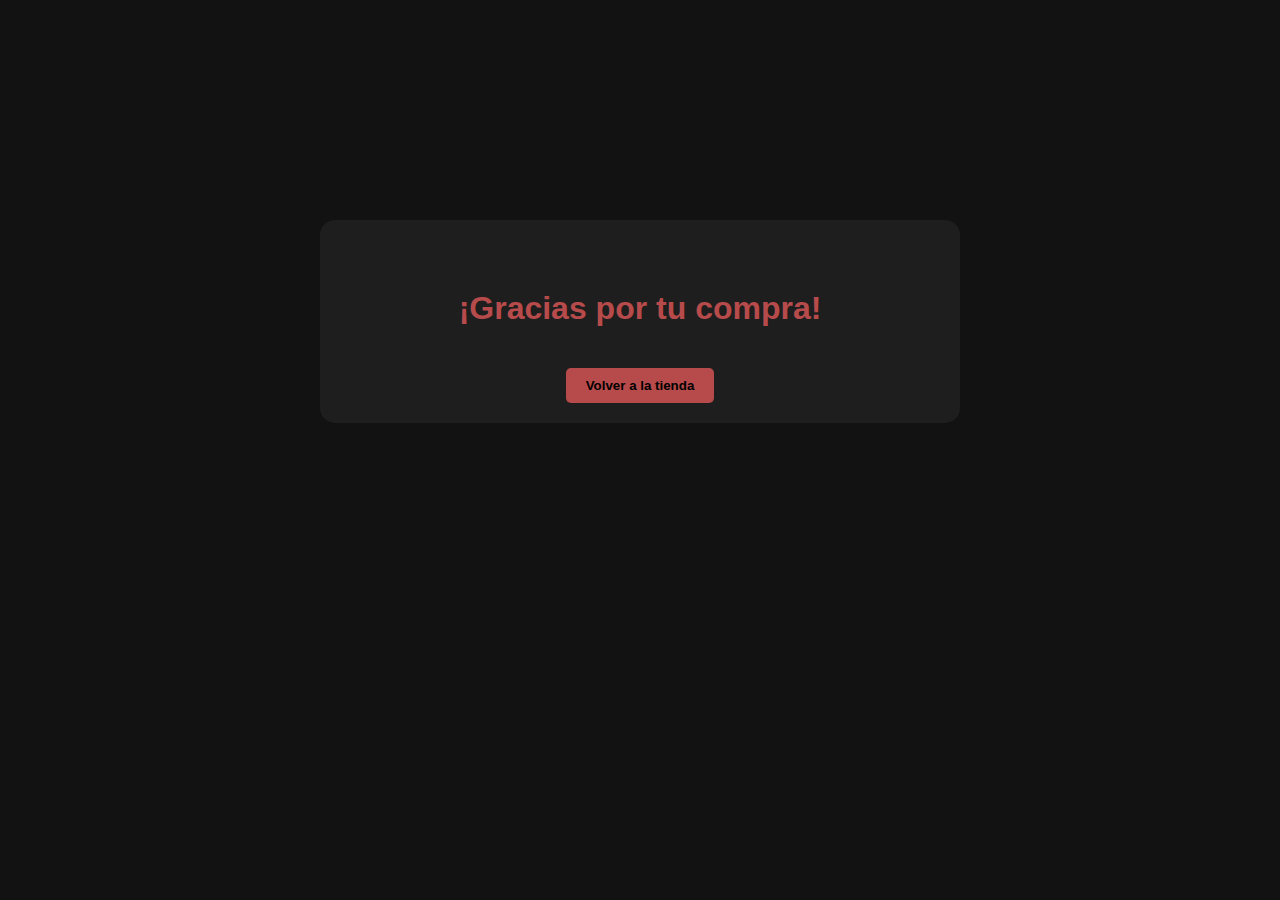
<file: completado.html>
<!DOCTYPE html>
<html lang="es">
<head>
    <meta charset="UTF-8">
    <meta name="viewport" content="width=device-width, initial-scale=1.0">
    <title>Compra Realizada</title>
    <style>
        body {
            background-color: #121212;
            color: white;
            font-family: Arial, sans-serif;
            text-align: center;
        }
        h1 {
            color: #b74b4b; /* Cambiado a rojo */
            margin-top: 50px;
        }
        .container {
            margin: 50px auto;
            padding: 20px;
            border-radius: 15px;
            background-color: #1e1e1e;
            max-width: 600px;
        }
        .button {
            padding: 10px 20px;
            margin-top: 20px;
            border: none;
            border-radius: 5px;
            background-color: #b74b4b;
            color: black;
            cursor: pointer;
            
        }
        
    </style>
</head>
<body>
<div>
    <br><br><br><br><br><br><br><br><br>
</div>
<div class="container">
    <h1>¡Gracias por tu compra!</h1>
    <button class="button" onclick="window.location.href='index.html'"><strong>Volver a la tienda</strong></button>
</div>

</body>
</html>
</file>
